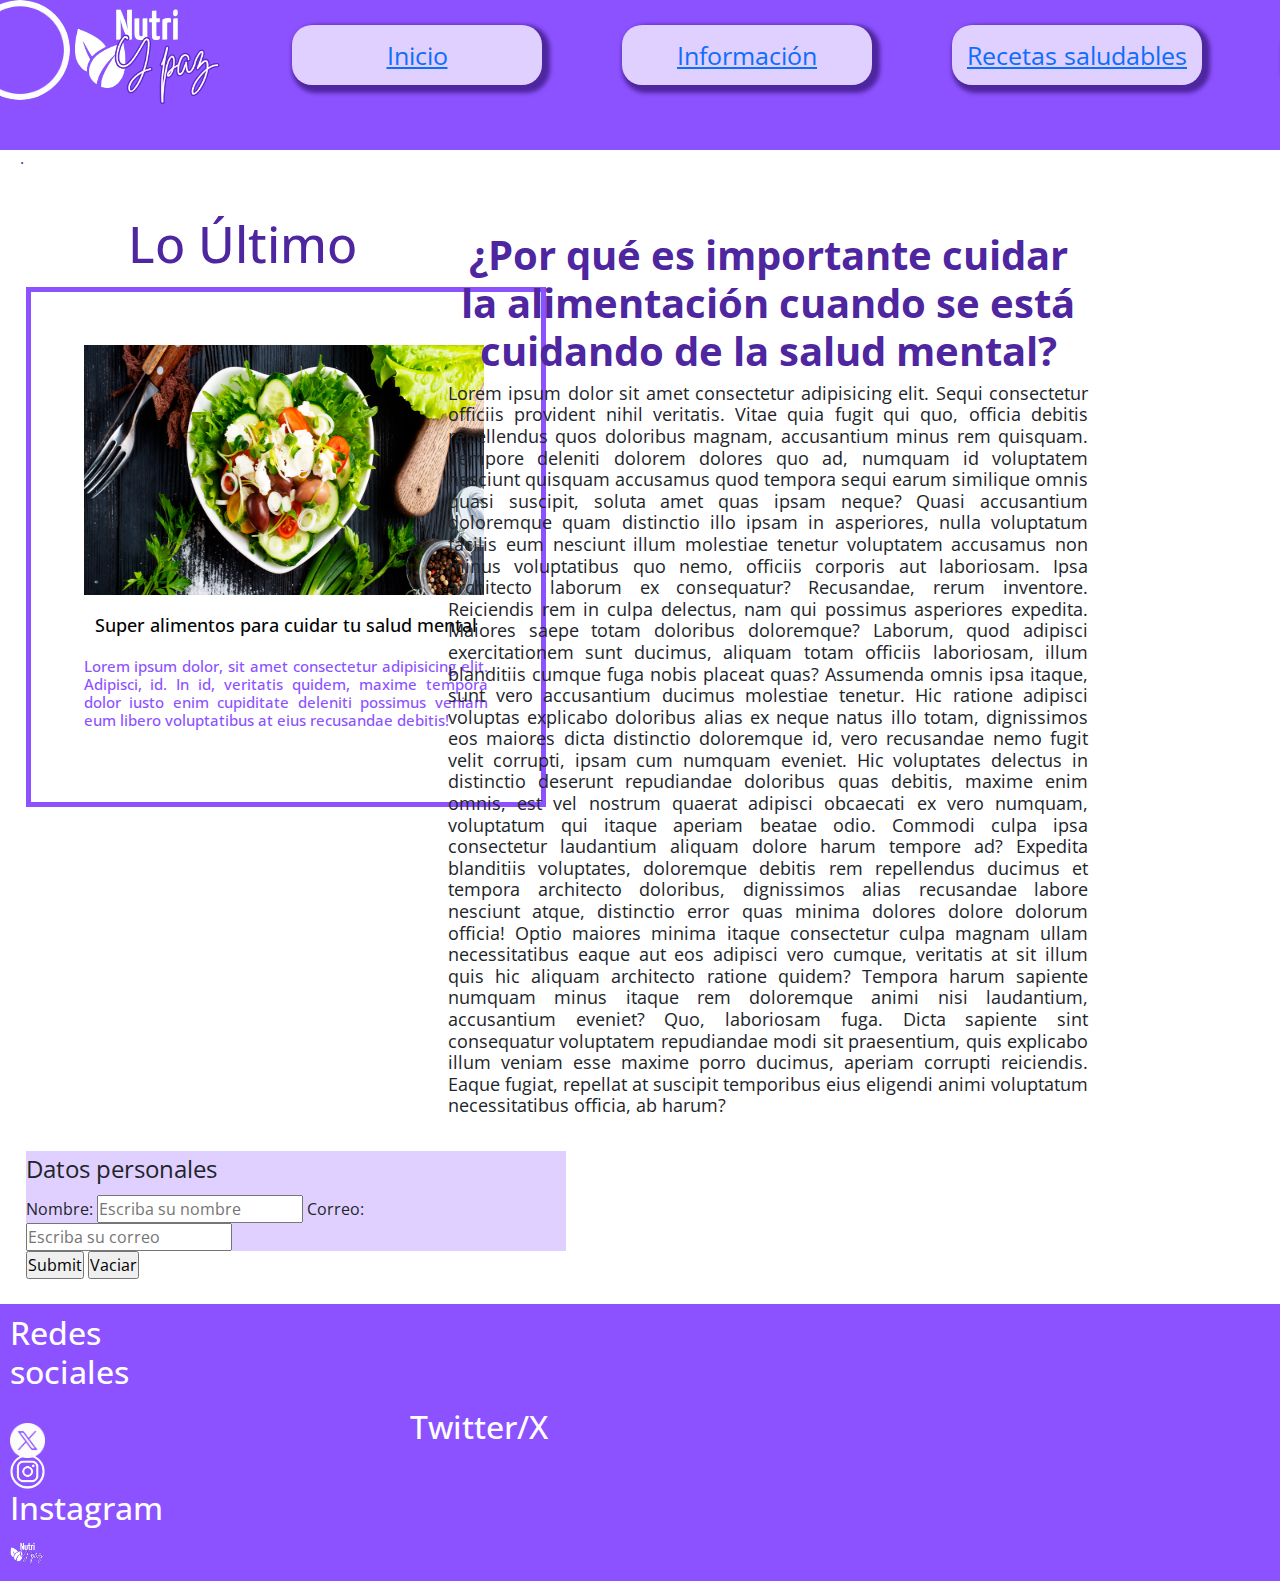
<file: Entrega 1/index.html>
<!DOCTYPE html>
<html lang="es">
<head>
    <meta charset="UTF-8">
    <meta name="viewport" content="width=device-width, initial-scale=1.0">
    <title>Nutrición y salud mental - Nutri y Paz</title>
    <link rel="icon" type="image" href="/logo/favicon.png">
    <link rel="stylesheet" href="style.css">
    <link rel="preconnect" href="https://fonts.googleapis.com">
<link rel="preconnect" href="https://fonts.gstatic.com" crossorigin>
<link href="https://fonts.googleapis.com/css2?family=Edu+AU+VIC+WA+NT+Guides:wght@400..700&family=Open+Sans:ital,wght@0,300..800;1,300..800&display=swap" rel="stylesheet">
<link href="https://cdn.jsdelivr.net/npm/bootstrap@5.3.3/dist/css/bootstrap.min.css" rel="stylesheet" integrity="sha384-QWTKZyjpPEjISv5WaRU9OFeRpok6YctnYmDr5pNlyT2bRjXh0JMhjY6hW+ALEwIH" crossorigin="anonymous">
<script src="https://cdn.jsdelivr.net/npm/bootstrap@5.3.3/dist/js/bootstrap.bundle.min.js" integrity="sha384-YvpcrYf0tY3lHB60NNkmXc5s9fDVZLESaAA55NDzOxhy9GkcIdslK1eN7N6jIeHz" crossorigin="anonymous"></script>
</head>
<body>
    <header>
        <nav>
            <div class="circle">.</div>
            <ul class="navegador">
                <a href="index.html"><img class="logonav" src="logo/logo.png" alt="Nutri y Paz"></img></a>
            <li id="listalink"><a href="index.html">Inicio</a></li>
            <li id="listalink"><a href="pages/informacion.html">Información</a></li>
            <li id="listalink"><a href="pages/recetas.html">Recetas saludables</a></li>
            <li id="listalink"><a href="pages/cuidaTuMente.html">Cuida tu mente</a></li>
            <li id="listalink"><a href="pages/sobreMi.html">Sobre mi</a></li>
        </ul>
        <div class="circle2">.</div>
        </nav>
    </header>  
    <main>
        
        <section>
            <h1 id="loultimo">Lo Último</h1>
            <div class="box1">
                <img id="imgultimo"src="images/ejemplo.jpg">
                <h3 id="ultimotitulo">Super alimentos para cuidar tu salud mental</h3>
                <h4 id="ultimotext">Lorem ipsum dolor, sit amet consectetur adipisicing elit. Adipisci, id. In id, veritatis quidem, maxime tempora dolor iusto enim cupiditate deleniti possimus veniam eum libero voluptatibus at eius recusandae debitis!</h4>
            </div>

        </section>
        <article class="presentacion">
            <h2 id="titulopresentacion">¿Por qué es importante cuidar la alimentación cuando se está cuidando de la salud mental?</h2>
            <h3 id="textopresentacion">Lorem ipsum dolor sit amet consectetur adipisicing elit. Sequi consectetur officiis provident nihil veritatis. Vitae quia fugit qui quo, officia debitis repellendus quos doloribus magnam, accusantium minus rem quisquam. Tempore deleniti dolorem dolores quo ad, numquam id voluptatem nesciunt quisquam accusamus quod tempora sequi earum similique omnis quasi suscipit, soluta amet quas ipsam neque? Quasi accusantium doloremque quam distinctio illo ipsam in asperiores, nulla voluptatum facilis eum nesciunt illum molestiae tenetur voluptatem accusamus non minus voluptatibus quo nemo, officiis corporis aut laboriosam. Ipsa architecto laborum ex consequatur? Recusandae, rerum inventore. Reiciendis rem in culpa delectus, nam qui possimus asperiores expedita. Maiores saepe totam doloribus doloremque? Laborum, quod adipisci exercitationem sunt ducimus, aliquam totam officiis laboriosam, illum blanditiis cumque fuga nobis placeat quas? Assumenda omnis ipsa itaque, sunt vero accusantium ducimus molestiae tenetur. Hic ratione adipisci voluptas explicabo doloribus alias ex neque natus illo totam, dignissimos eos maiores dicta distinctio doloremque id, vero recusandae nemo fugit velit corrupti, ipsam cum numquam eveniet. Hic voluptates delectus in distinctio deserunt repudiandae doloribus quas debitis, maxime enim omnis, est vel nostrum quaerat adipisci obcaecati ex vero numquam, voluptatum qui itaque aperiam beatae odio. Commodi culpa ipsa consectetur laudantium aliquam dolore harum tempore ad? Expedita blanditiis voluptates, doloremque debitis rem repellendus ducimus et tempora architecto doloribus, dignissimos alias recusandae labore nesciunt atque, distinctio error quas minima dolores dolore dolorum officia! Optio maiores minima itaque consectetur culpa magnam ullam necessitatibus eaque aut eos adipisci vero cumque, veritatis at sit illum quis hic aliquam architecto ratione quidem? Tempora harum sapiente numquam minus itaque rem doloremque animi nisi laudantium, accusantium eveniet? Quo, laboriosam fuga. Dicta sapiente sint consequatur voluptatem repudiandae modi sit praesentium, quis explicabo illum veniam esse maxime porro ducimus, aperiam corrupti reiciendis. Eaque fugiat, repellat at suscipit temporibus eius eligendi animi voluptatum necessitatibus officia, ab harum?</h3>
        </article>
        <section>
            <form>
                <fieldset>
                    <legend>Datos personales</legend>
                    <label for="nombreCompleto">Nombre:</label>
                    <input type="text" placeholder="Escriba su nombre" id="nombreCompleto">
                    <label for="email">Correo:</label>
                    <input type="email" placeholder="Escriba su correo" id="email">
                </fieldset>
            
                <input type="submit">
                <input type="reset" value="Vaciar">
    
            </form>
        </section>        
    </main>
    <footer>    
        <h2 id="redesSociales">Redes <br>sociales</h2></br></h2> 
        <a id="logoTwitter" href="https://x.com/home" alt="twitter/x"><img src="images/twitterLogo.png"></img></a> 
        <h2 id="twitter">Twitter/X</h2>
        <a id="logoInstagram" href="https://x.com/home" alt="twitter/x"><img src="images/instagramLogo.png"></img></a>
        <h2 id="instagram">Instagram</h2>
        <a id="logoIndex" href="../index.html"><img id="logonav" src="logo/logo.png" alt="Nutri y Paz"></img></a>
    </footer>
</body>

</html>
</file>
<file: Entrega 1/style.css>
*{
    padding: 0;
    margin: 0;
    box-sizing: border-box;
    text-decoration: none;
}
header {
    background-color: #8c52ff;
    color: #4e269f;
    font-family: "Open Sans", sans-serif;
    width: 100%;
    height: 150px;
    display: flex;
    justify-content: space-between;
    align-items: center;
    padding: 20px;
  }
  
.navegador{
    display: flex;
    align-items: center;
    justify-content: space-between;
    justify-items: center;
    text-decoration: none;
}

nav li{
    background-color: #e0d0ff;
    font-family: "Open Sans", sans-serif;
    padding: 10px 10px;
    margin: 10px;
    text-decoration: none;
    color: #4e269f;
    list-style: none;
    text-align: center;
    margin-left: 70px;
    font-size: 25px;
    line-height: 40px;
    width: 250px;
    border-radius: 20px;
    box-shadow: #4e269f 4px 4px 4px 4px;
}
.logonav{
    height: 150px;
    width: 150px;
    margin-left: 20px;
}

.circle {
    width: 100px;
    height: 100px;
    border-radius: 50%;
    background-image: url('images/circulo.png');
    margin-left: -50px;
    margin-top: 20px;
    background-size: cover;
    position: absolute;
  }
  
//* Aquí comienza el body *//

body{
    background-color: #f0f0f0;
}

#loultimo{
    color: #4e269f;
    font-family: "Open Sans", sans-serif;
    text-align: center;
    display: inline-block;
    align-items: center;
    font-size: 50px;
    margin-top: 5%;
    margin-bottom: 1%;
    margin-inline-start: 10%;
}

.box1{
    border:#8c52ff, 5px, solid;
    padding: 3px;
    margin-inline-start: 2%;
    width: 520px;
    height: 520px;
    align-items: center;
    text-wrap: wrap;
    
}
#imgultimo{
    height: 250px;
    width: 400px;
    margin-top: 10%;
    margin-inline-start: 10%;
    
}
#ultimotitulo{
    font-family: "Open Sans", sans-serif;
    color: black;
    font-size: 18px;
    margin-top: 20px;
    text-align: center;
    margin-bottom: 20px;
}
#ultimotext{
    color: #8c52ff;
    font-family: "Open Sans", sans-serif;
    font-size: 15px;
    text-align: justify;
    margin-top: 20px;
    margin-bottom: 20px;
    margin-left: 50px;
    margin-right: 50px;
    text-wrap: wrap;

}
.presentacion{
    font-family: "Open Sans", sans-serif;
    display: inline-block;
    width: 50%;
    margin-left: 35%;
    margin-top: -45%;
    text-wrap: wrap;

}
#titulopresentacion{
    color: #4e269f;
    font-weight: bolder;
    font-size: 40px;
    text-align: center;
}
#textopresentacion{
    font-size: 18px;
    font-weight: normal;
    text-align: justify;
    overflow: inherit;
}
form{

    font-family: "Open Sans", sans-serif;
    width: 540px;
    display: inline-block;
    margin-inline-start: 2%;
    margin: 2%;
    justify-content: space-between;
}
fieldset{
    background-color: #e0d0ff;
}

#botonEnvio{
    background-color: #8c52ff;
    color: white;
    font-weight: bold;
    display: inline-block;
    margin-inline-start: 2%;
}
#botonReset{
    background-color: #8c52ff;
    color: white;
    font-weight: bold;
    display: inline-block;
    margin-inline-start: 2%;
    
}

footer{
    background-color: #8c52ff;
    color: white;
    font-family: "Open Sans", sans-serif;
    justify-content: space-between;
    padding: 10px;
}

footer img{
    height: 35px;
    width: 35px;
}

footer a{
    text-decoration: none;
    color: white;
}

.footerbox{
    display: flex;
    flex-direction: row;
    flex-wrap: nowrap;
} 
#rss{
    margin: 30px;
    font-size: 22px;
}
#logotwitter{
    margin-inline-start: 300px;
    margin-top: -50px;
}
#twitter{
    margin-inline-start: 400px;
    margin-top: -50px;
}
#logoig{
    margin-inline-start: 600px;
    margin-top: -50px;
}
#ig{
    margin-inline-start: 700px;
    margin-top: -50px;
}
#ayuda{
    margin-inline-start: 1200px;
    margin-top: -70px;
    font-size: 22px;
}
#ayudanum{
    font-size: 15px;
    margin-inline-start: 1400px;
    margin-top: -30px;
}
#logofooter{
    margin-inline-start: 1600px;
    margin-top: -80px;
}
</file>
